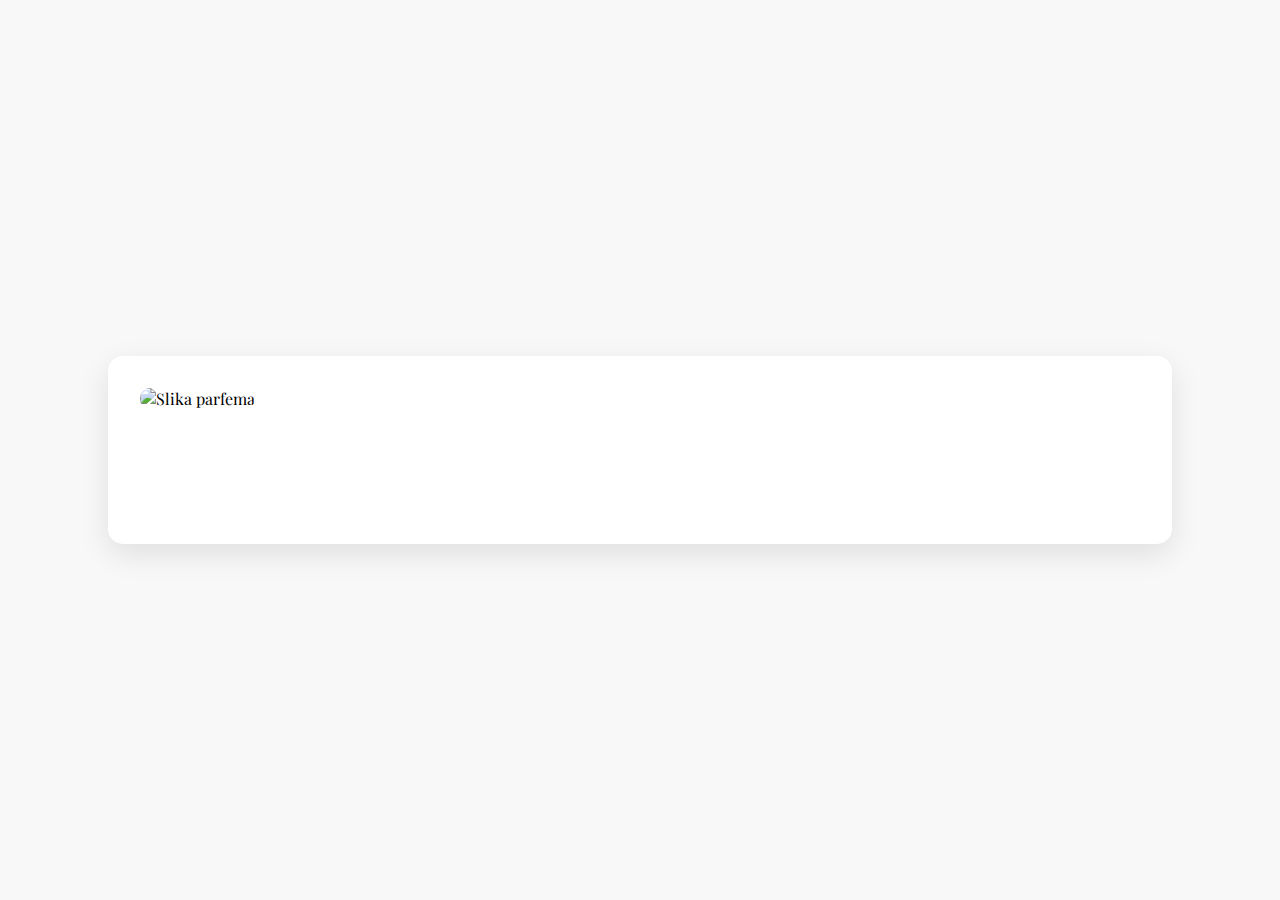
<file: parfem/parfem.html>
<!DOCTYPE html>
<html lang="sr">
<head>
    <meta charset="UTF-8">
    <meta name="viewport" content="width=device-width, initial-scale=1.0">
    <title>Detalji o parfemu</title>
    <link rel="stylesheet" href="parfem.css">
    <link href="https://fonts.googleapis.com/css2?family=Playfair+Display:wght@400;700&family=Roboto:wght@300;400&display=swap" rel="stylesheet">
</head>
<body>
    <div class="parfem-container">
        <div class="parfem-image-wrapper">
            <img id="parfem-image" class="parfem-image" alt="Slika parfema">
        </div>
        <div class="parfem-details">
            <h1 id="parfem-name" class="parfem-title"></h1>
            <p id="parfem-price" class="parfem-price"></p>
            <p id="parfem-description" class="parfem-description"></p>
        </div>
    </div>

<script>
function getQueryParams() {
    let params = {};
    let urlParams = new URLSearchParams(window.location.search);
    params.name = urlParams.get('name');
    params.price = urlParams.get('price');
    params.description = urlParams.get('description');
    params.imageUrl = urlParams.get('imageUrl');
    return params;
}

let parfemInfo = getQueryParams();
document.getElementById('parfem-name').textContent = parfemInfo.name;
document.getElementById('parfem-price').textContent = parfemInfo.price;
document.getElementById('parfem-description').textContent = parfemInfo.description;

const imageUrl = parfemInfo.imageUrl.startsWith('../') ? 
    parfemInfo.imageUrl : 
    '../' + parfemInfo.imageUrl;
document.getElementById('parfem-image').src = imageUrl;
</script>

</body>
</html>
</file>
<file: parfem/parfem.css>
body {
    font-family: 'Playfair Display', serif;
    margin: 0;
    padding: 0;
    min-height: 100vh;
    background-color: #f8f8f8;
    display: flex;
    justify-content: center;
    align-items: center;
}

.parfem-container {
    background-color: white;
    border-radius: 15px;
    box-shadow: 0 10px 30px rgba(0, 0, 0, 0.1);
    padding: 2rem;
    margin: 2rem;
    max-width: 1000px;
    width: 90%;
    display: grid;
    grid-template-columns: 1fr 1fr;
    gap: 2rem;
}

.parfem-image {
    width: 100%;
    height: auto;
    border-radius: 10px;
    object-fit: cover;
    transition: transform 0.3s ease;
}

.parfem-image:hover {
    transform: scale(1.02);
}

.parfem-details {
    display: flex;
    flex-direction: column;
    justify-content: center;
}

.parfem-title {
    font-size: 2.5rem;
    color: #333;
    margin-bottom: 1rem;
    font-weight: 700;
    line-height: 1.2;
}

.parfem-price {
    font-size: 1.8rem;
    color: #2c3e50;
    margin: 1rem 0;
    font-family: 'Roboto', sans-serif;
    font-weight: 300;
}

.parfem-description {
    font-size: 1.1rem;
    color: #666;
    line-height: 1.6;
    margin-bottom: 2rem;
    font-family: 'Roboto', sans-serif;
    font-weight: 300;
}

/* Responzivni dizajn */
@media (max-width: 768px) {
    .parfem-container {
        grid-template-columns: 1fr;
        margin: 1rem;
        padding: 1.5rem;
    }

    .parfem-title {
        font-size: 2rem;
    }

    .parfem-price {
        font-size: 1.5rem;
    }

    .parfem-description {
        font-size: 1rem;
    }
}

/* Animacije */
@keyframes fadeIn {
    from {
        opacity: 0;
        transform: translateY(20px);
    }
    to {
        opacity: 1;
        transform: translateY(0);
    }
}

.parfem-container {
    animation: fadeIn 0.8s ease-out;
}
</file>
